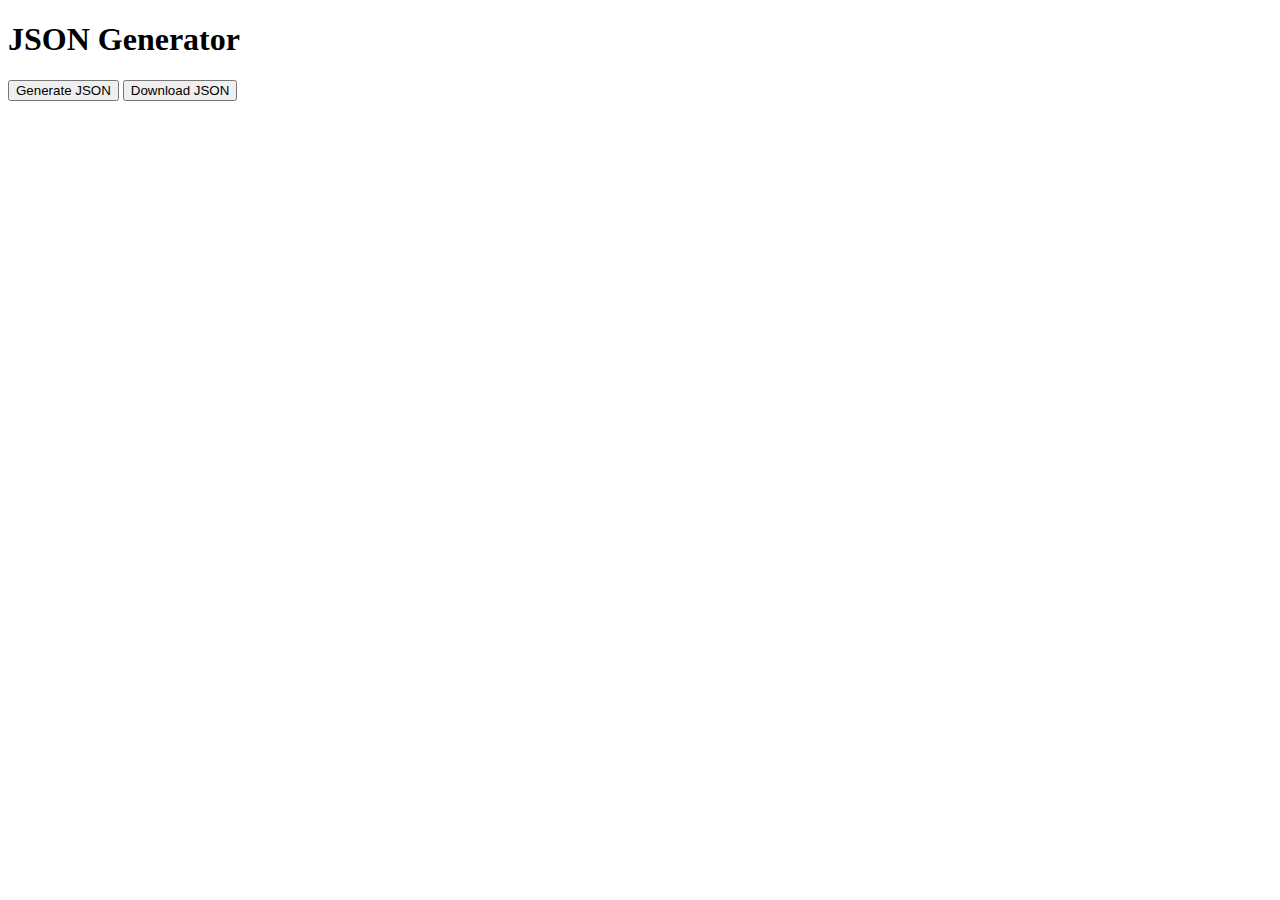
<file: generators/index.html>
<!DOCTYPE html>
<html lang="en">

<head>
  <meta charset="UTF-8">
  <meta name="viewport" content="width=device-width, initial-scale=1.0">
  <title>JSON Generator</title>
  <style>
    textarea {
      width: 100%;
      height: 200px;
      padding: 10px;
      font-size: 16px;
    }
  </style>
</head>

<body>
  <h1>JSON Generator</h1>
  <button id="generate-json">Generate JSON</button>
  <button id="download-json">Download JSON</button>
  <pre id="json-output"></pre>
  
  <script>
    const dataBlob = {
      dedication: `<p class="text-center">To <strong style="color: #010521"> my mom, <span class="fw-bold">Kathleen Elizabeth Hilton</span>  </strong></p>`,
      acknowledgements: `<p>         Book five delivers a taciturnous salve — two poems, as my mom turns sixty-six. My hope is with the little, she's with enough of my thoughts, to rock to. But if you're looking for more poems for her, then give Frith Hilton Collection II a read, there are some in there, which is a good start. So many thanks for my enablers: you keep my writing ink replenished and my lamp’s oil abrim. Thank you for your support.</p>
          
          <p>         So many thanks for my enablers: you keep my writing ink replenished and my lamp’s oil abrim. Thank you for your support.</p>`,
      authorsNote: [
        ` <img class="img-fluid" src="../../images/collections/drCarlHill/five/Mom.jpg" alt="Kathleen Elizabeth Hilton">
            <p class="text-center mt-1"> <span class="fw-bold">Mom</span> </p>`,
      ],
      chapterTitles: ["0", "Mom's cover-up", "While she's spot-on"],
      
      chapters: [
        `0`,
        
        `<p>My meals taste how I mean</p>
            <p>cooking to heat, to pretty hit</p>
            <p> </p>
            <p>tonight, it's the palate’s degree</p>
            <p>starting with the kettle’s hissing</p>
            <p>as yet, a maravedi in its ill speak</p>
            <p>the pot’s far in height blackening</p>
            <p>steaming gifts to perceive in relish </p>
            <p> </p>
            <p>ingredients say the cool in her real</p>
            <p>as the pissed dissolves to cleaving</p>
            <p>and gets this chef too sore to lick</p>
            <p>her eccentricity line in the recipe</p>
            <p> </p>
            <p><i>well, I'm picky</i></p>
            <p> </p>
            <p>along, dough rued, said fatigued</p>
            <p> </p>
            <p>affixed to her sweet tooth tip</p>
            <p>are the lies she too tells squeaky</p>
            <p>lo, daily, weekly — ever plate clean</p>
            <p>every day is a solstice in her kitchen</p>
            <p>all waiting is of this chef’s serving. </p>`,
        
        `<p>My mom has such a beautiful heart</p>
            <p>one so demure in failing a polygraph</p>
            <p>by actions making up a balanced diet</p>
            <p>heavier than any scale’s mass bracket </p>
            <p>so she's my forever mouthful of thanks</p>
            <p>resulting feeling of big lotto settlements</p>
            <p>I swallow her up now, piecing her apart</p>
            <p>as I would a remedy for a doubtful fever. </p>`,
        
      ],
      
      
    };
    
    console.log(dataBlob);
    
    const generateJsonButton = document.getElementById('generate-json');
    const downloadJsonButton = document.getElementById('download-json');
    const jsonOutput = document.getElementById('json-output');
    
    generateJsonButton.addEventListener('click', () => {
      const data = { ...dataBlob };
      const bookData = generateJson(data);
      jsonOutput.textContent = bookData;
    });
    downloadJsonButton.addEventListener('click', () => {
      const jsonData = jsonOutput.textContent;
      if (jsonData) {
        const blob = new Blob([jsonData], { type: 'application/json' });
        const url = URL.createObjectURL(blob);
        const a = document.createElement('a');
        a.href = url;
        a.download = 'book.json';
        a.click();
      }
    });
    
    function generateJson(data) {
      if (!data ||
        !data.dedication ||
        !data.acknowledgements ||
        !data.authorsNote ||
        !data.chapterTitles ||
        !data.chapters) {
        return "Invalid data";
      }
      
      const bookData = {
        title: "Book Title",
        cover: "Book Cover",
        dedication: data.dedication,
        acknowledgement: data.acknowledgements,
        authorNote: data.authorsNote,
        metadata: {
          year: "1990",
          publisher: "FNE",
          isbn: "0-0-0",
          genre: "poetry"
        },
        chapters: []
      };
      
      let chapterId = 1;
      for (let i = 0; i < data.chapterTitles.length; i++) {
        if (data.chapterTitles[i] === "0" && data.chapters[i] === "0") {
          continue;
        }
        bookData.chapters.push({
          id: chapterId,
          title: data.chapterTitles[i],
          data: data.chapters[i]
        });
        chapterId++;
      }
      
      return JSON.stringify(bookData, null, 4);
    }
  </script>
</body>

</html>
</file>
